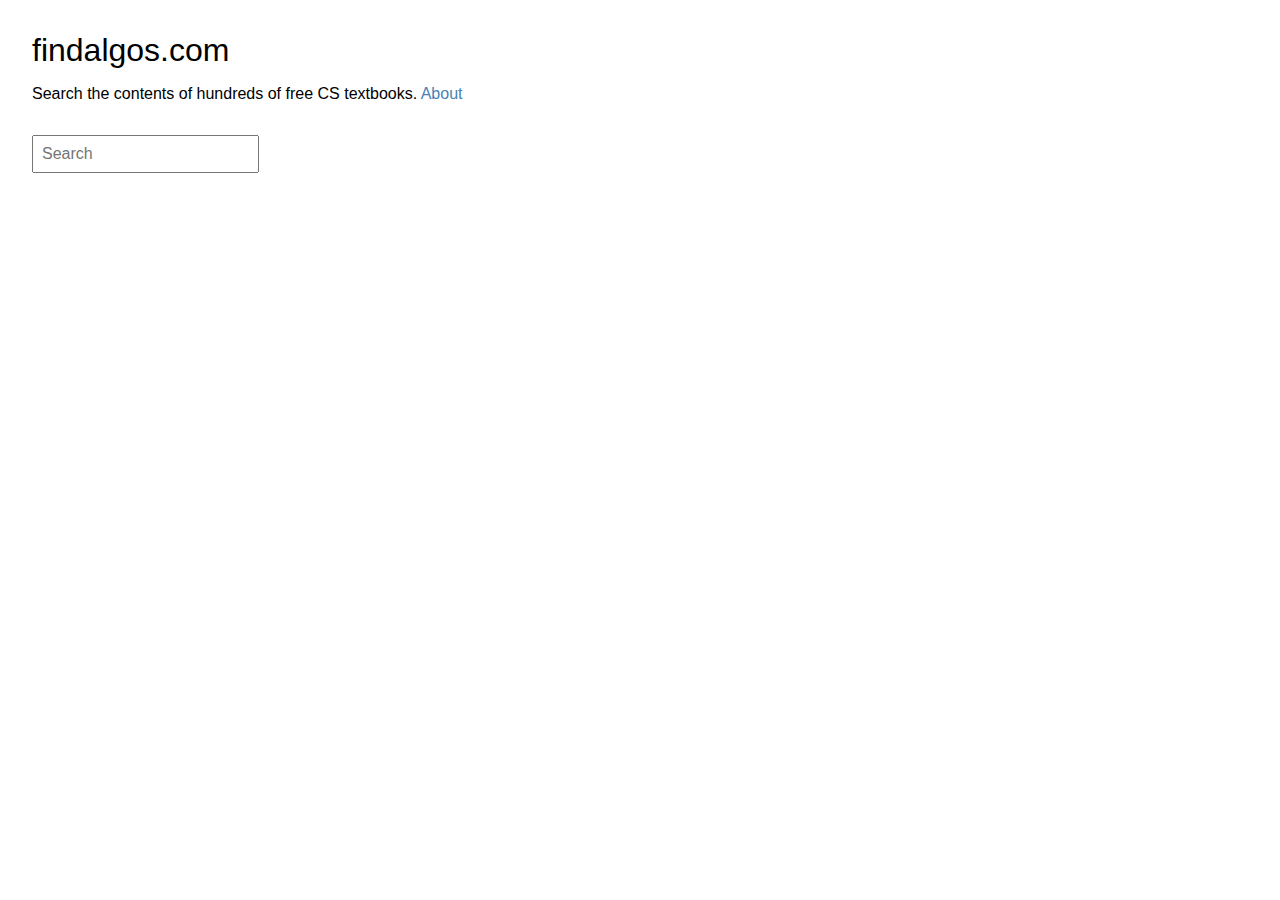
<file: amazon-cloudfront-secure-static-site/www/index.html>
<!DOCTYPE html>
<html lang="en">
<head>
  <meta http-equiv="content-type" content="text/html; charset=utf-8">
  <meta name="viewport" content="width=device-width, initial-scale=1.0, maximum-scale=1">
  <link rel="stylesheet" href="css/main.css">
  <title>findalgos.com — search free CS books</title>
</head>
<body>
  <h1>findalgos.com</h1>
  <p>Search the contents of hundreds of free CS textbooks. <a href="about.html">About</a></p>
  <input id="search" autocomplete="off" placeholder="Search">
  <div id="results"></div>
  <p id="noresults">No results. Try another search term.</p>
  <p id="loading">Getting results...</p>

<script src="https://ajax.googleapis.com/ajax/libs/jquery/3.3.1/jquery.min.js"></script>
<script src="scripts/search.js"></script>
</body>
</html>
</file>
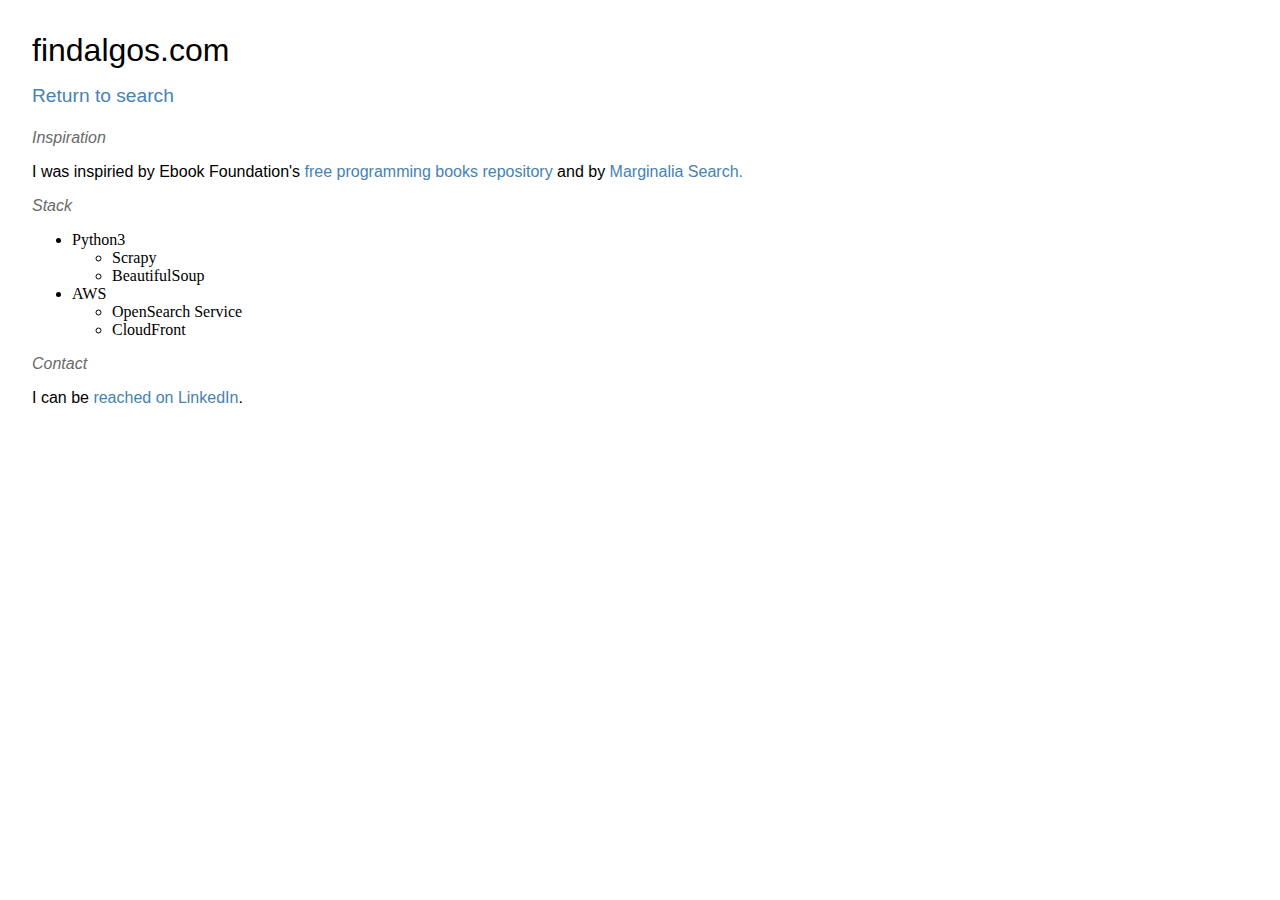
<file: amazon-cloudfront-secure-static-site/www/about.html>
<!DOCTYPE html>
<html lang="en">
<head>
  <meta http-equiv="content-type" content="text/html; charset=utf-8">
  <meta name="viewport" content="width=device-width, initial-scale=1.0, maximum-scale=1">
  <link rel="stylesheet" href="css/main.css">
  <title>findalgos.com — search free CS books</title>
</head>
<body>
  <h1>findalgos.com</h1>
  <h2><a href="index.html">Return to search</a></h2>
  <br>
  <h3>Inspiration</h3>
  <p>
      I was inspiried by Ebook Foundation's <a href="https://github.com/EbookFoundation/free-programming-books/tree/main">free programming books repository</a> and by <a href="https://search.marginalia.nu/">Marginalia Search.</a>
  </p>
  <h3>Stack</h3>
  <ul>
      <li>Python3
         <ul>
          <li>Scrapy</li>
          <li>BeautifulSoup</li>
        </ul> 
      </li>
      <li>AWS
        <ul>
          <li>OpenSearch Service</li>
          <li>CloudFront</li>
        </ul>
      </li>
  </ul>
  <h3>Contact</h3>
  <p> I can be <a href="https://www.linkedin.com/in/bglevy/">reached on LinkedIn</a>.</p>

</body>
</html>
</file>
<file: amazon-cloudfront-secure-static-site/www/css/main.css>
#noresults, #loading {
  display: none;
}

body {
  margin: 2rem;
  max-width: 800px;
}

h1, h2, h3, input, p {
  font-weight: 400;
  font-family: sans-serif;
  margin: 1rem 0;
}

h2 {
  margin: 0 auto;
  font-size: 1.2rem;
}

h3 {
  margin-top: .25rem;
  font-size: 1rem;
  font-style: italic;
  color: dimgray;
}

input, p {
  font-size: 1rem;
}

input {
  padding: .5rem;
  margin-bottom: 1rem;
}

a {
  color: SteelBlue;
  text-decoration: none;
}

a:hover {
  text-decoration: underline;
}

img {
  max-width: 7.5rem;
  vertical-align: top;
  margin: 0 2rem 2rem 0;
}

.result {
  display: flex;
}
</file>
